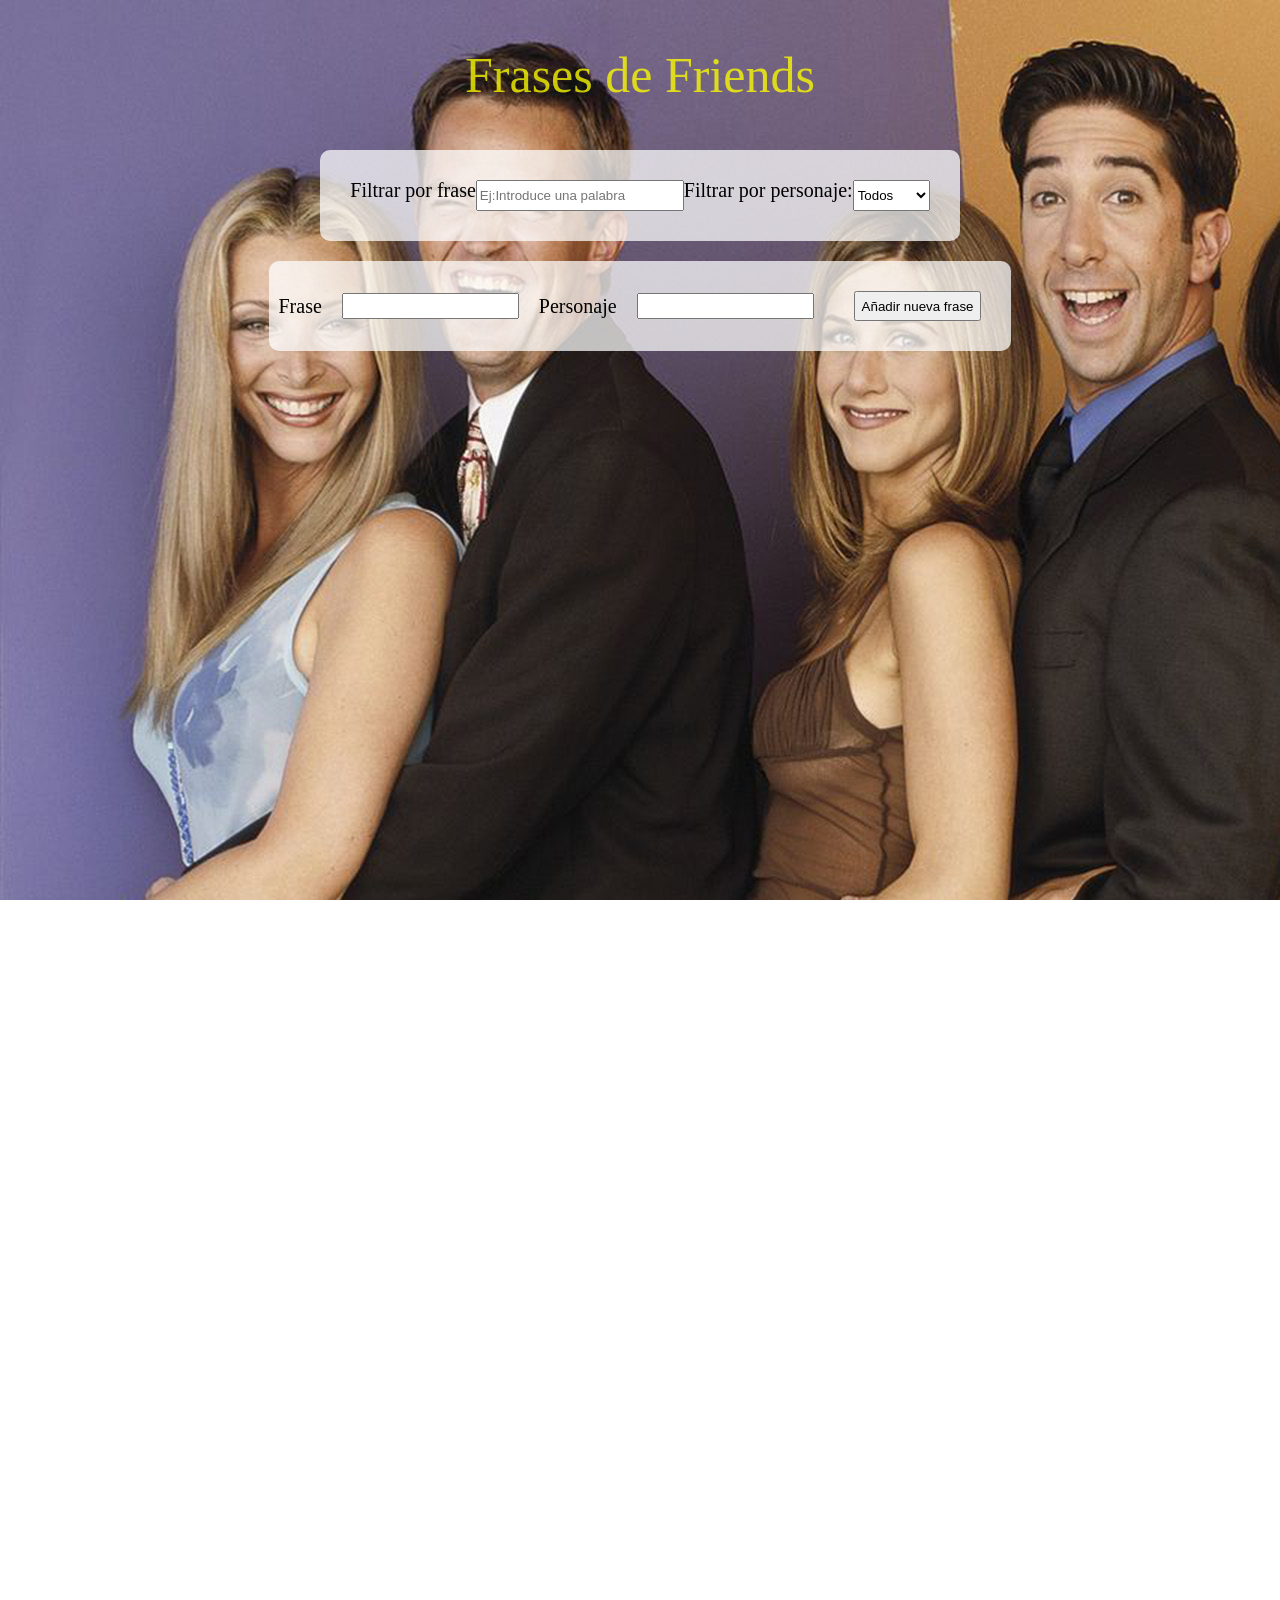
<file: docs/index.html>
<!doctype html><html lang="es"><head><meta charset="utf-8"/><link rel="icon" href="./favicon.png"/><meta name="viewport" content="width=device-width,initial-scale=1"/><title>Frases de Friends</title><script defer="defer" src="./static/js/main.bad3fd38.js"></script><link href="./static/css/main.cf31d4e1.css" rel="stylesheet"></head><body><div id="root"></div></body></html>
</file>
<file: docs/static/css/main.cf31d4e1.css>
a,abbr,acronym,address,applet,article,aside,audio,b,big,blockquote,body,canvas,caption,center,cite,code,dd,del,details,dfn,div,dl,dt,em,embed,fieldset,figcaption,figure,footer,form,h1,h2,h3,h4,h5,h6,header,hgroup,html,i,iframe,img,ins,kbd,label,legend,li,mark,menu,nav,object,ol,output,p,pre,q,ruby,s,samp,section,small,span,strike,strong,sub,summary,sup,table,tbody,td,tfoot,th,thead,time,tr,tt,u,ul,var,video{border:0;box-sizing:border-box;font-size:100%;font:inherit;margin:0;padding:0;vertical-align:initial}article,aside,details,figcaption,figure,footer,header,hgroup,menu,nav,section{display:block}body{line-height:1}ol,ul{list-style:none}blockquote,q{quotes:none}blockquote:after,blockquote:before,q:after,q:before{content:"";content:none}table{border-collapse:collapse;border-spacing:0}.App{background-attachment:fixed;background-image:url(../../static/media/friends.a8dae09d27afc7488337.jpeg);height:250vh}.main{align-items:center;display:flex;flex-direction:column}.header{color:rgba(255,255,0,.764);display:flex;font-size:50px;justify-content:center;padding:50px 30px 30px}.search{background-color:hsla(0,0%,100%,.725);border:#fff;border-radius:10px;font-size:20px;margin-top:20px;padding:20px}.form{justify-content:center;justify-content:space-between}.form,.form-new{display:flex;padding:10px}.form-new{align-items:center;background-color:hsla(0,0%,100%,.725);border-radius:10px;justify-content:center;margin-top:20px}.form-new,.li{font-size:20px}.li{background-color:hsla(0,0%,100%,.779);border:#fff;border-radius:20px;margin:20px;padding:20px}.input-filter{height:25px;width:200px}.input-new{height:20px;margin:20px}.input-phrase{height:30px;margin:20px}
/*# sourceMappingURL=main.cf31d4e1.css.map*/
</file>
